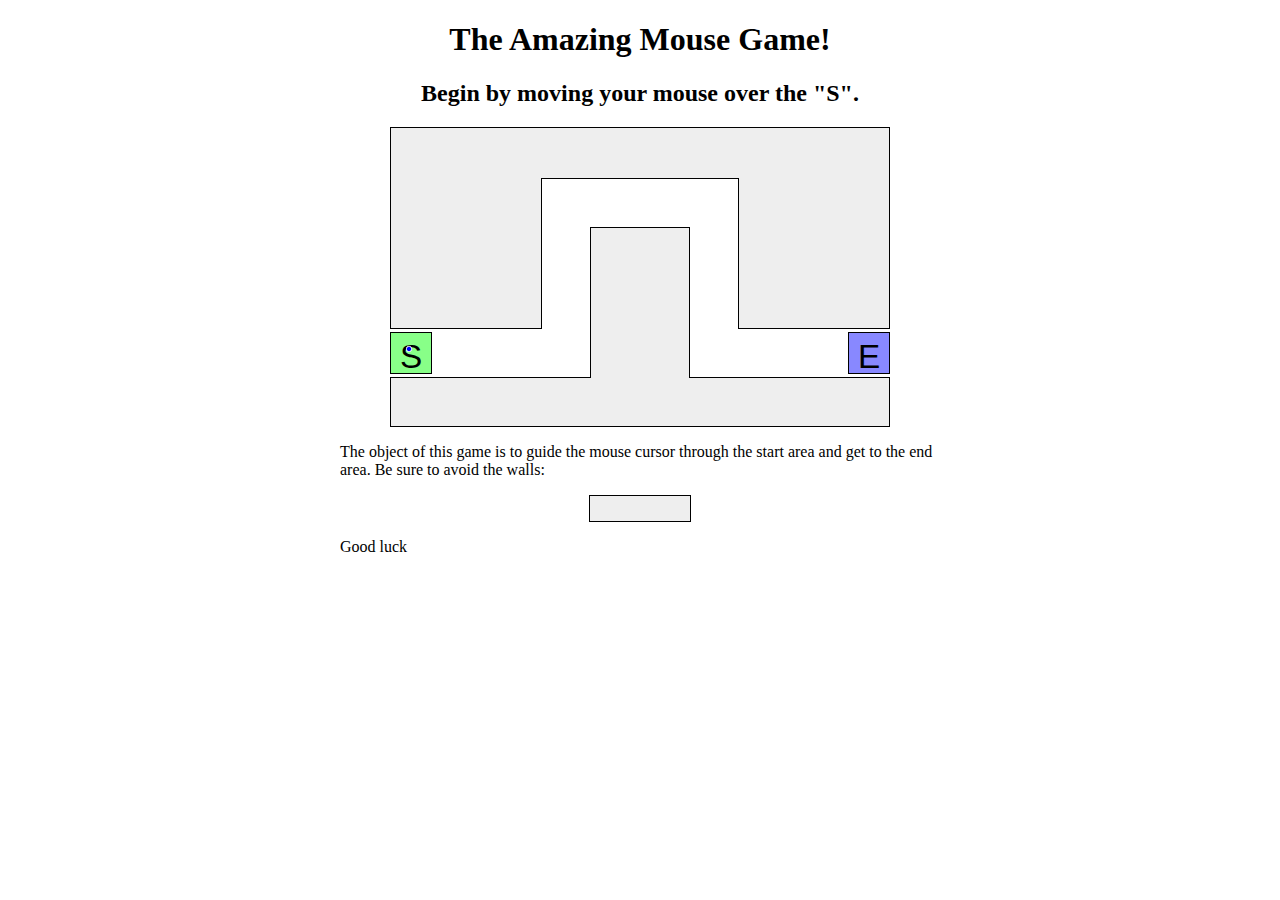
<file: index.html>
<!DOCTYPE html>
<html>
	<head>
		<title>Maze!</title>
		<link href="game.css" type="text/css" rel="stylesheet" />
		<script src="game.js" type="text/javascript" defer></script>
	</head>

	<body>
		<h1>The Amazing Mouse Game!</h1>
		<h2 id="status">Begin by moving your mouse over the "S".</h2>
		<div id="game">
			<div id="start">S</div>
			<div class="boundary" id="boundary1"></div>
			<div class="boundary"></div>
			<div class="boundary"></div>
			<div class="boundary"></div>
			<div class="boundary"></div>
			<div id="end">E</div>
		</div>
		<p>
			The object of this game is to guide the mouse cursor through the start area and get to the end area.  Be sure to avoid the walls:
		</p>
		<div class="boundary example"></div>
		<p>
			Good luck
		</p>
	</body>
</html>
</file>
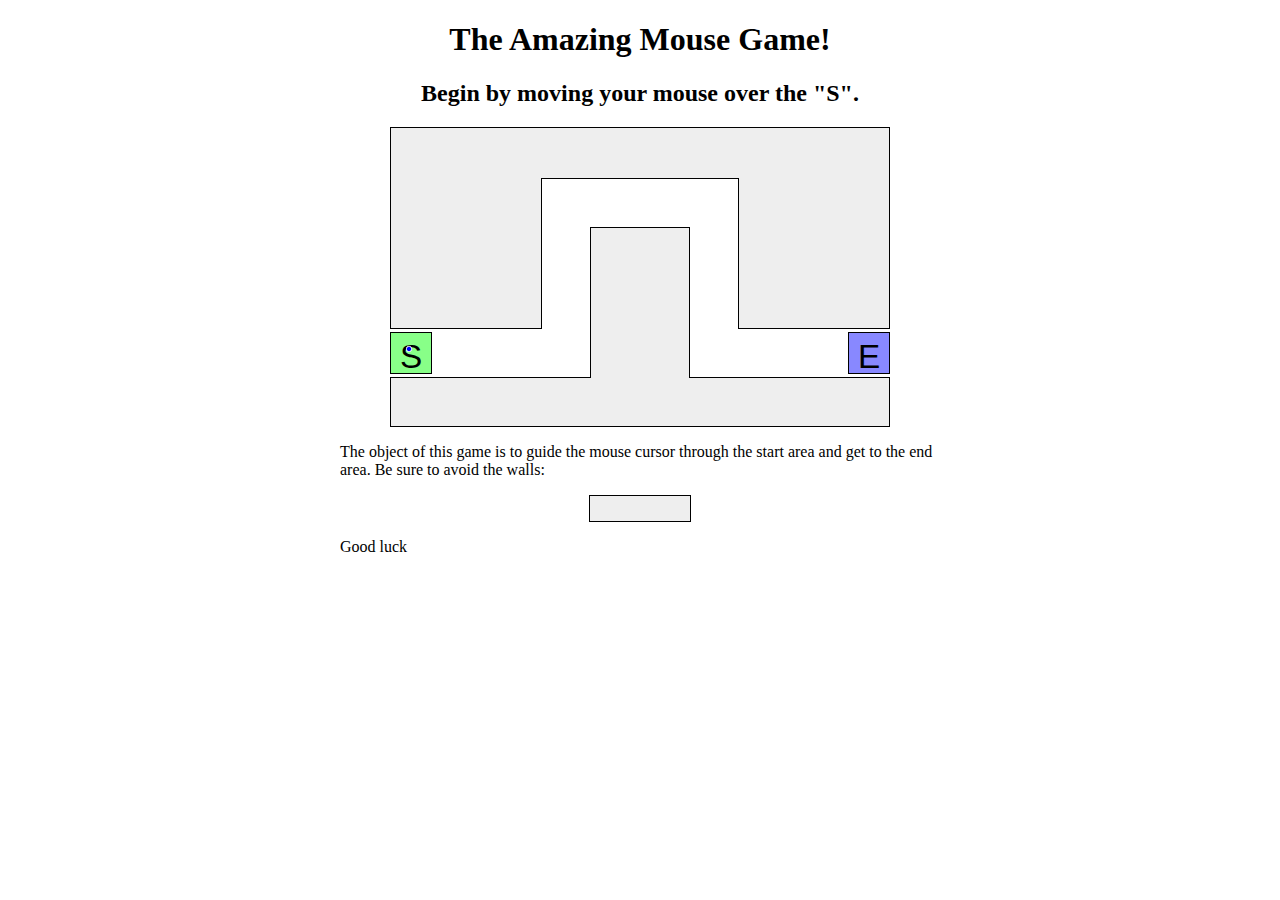
<file: game.html>
<!DOCTYPE html>
<html>
	<head>
		<title>Maze!</title>
		<link href="game.css" type="text/css" rel="stylesheet" />
		<script src="game.js" type="text/javascript" defer></script>
	</head>

	<body>
		<h1>The Amazing Mouse Game!</h1>
		<h2 id="status">Begin by moving your mouse over the "S".</h2>
		<div id="game">
			<div id="start">S</div>
			<div class="boundary" id="boundary1"></div>
			<div class="boundary"></div>
			<div class="boundary"></div>
			<div class="boundary"></div>
			<div class="boundary"></div>
			<div id="end">E</div>
		</div>
		<p>
			The object of this game is to guide the mouse cursor through the start area and get to the end area.  Be sure to avoid the walls:
		</p>
		<div class="boundary example"></div>
		<p>
			Good luck
		</p>
	</body>
</html>
</file>
<file: game.css>
/*
Game Lab CSS file
You don't need to download or edit this file.
*/

h1, h2 {
	text-align: center;
}

p {
	width: 600px;
	margin: 1em auto;
}

#game {
	margin: auto;
	position: relative;
	height: 300px;
	width: 500px;
}

#start, #end {
	position: absolute;
	top: 205px;
	height: 30px;
	width: 30px;
	border: 1px solid black;
	padding: 5px;
	cursor: default;
	
	font-family: "Helvetica", "Arial", sans-serif;
	font-size: 25pt;
	text-align: center;
}

#game #start {
	background-color: #88ff88;
	left: 0;
}

#game #end {
	background-color: #8888ff;
	right: 0;
}

div.boundary {
	background-color: #eeeeee;
	border: 1px solid black;
}

div.boundary.example {
	margin: auto;
	width: 100px;
	height: 25px;
}

div.youlose {
	background-color: #ff8888;
}

/*
Hack hack hack; these are CSS "sibling selectors" for selecting
neighboring elements.  Necessary to avoid giving ids to the boundary divs
*/

#game div.boundary {
	position: absolute;
	
	top: 0;
	left: 0;
	height: 200px;
	width: 150px;
	z-index: 1;
}

#game div.boundary + div.boundary {
	border-left: none;
	border-right: none;
	z-index: 2;
	
	left: 151px;
	height: 50px;
	width: 198px;
}

#game div.boundary + div.boundary + div.boundary {
	border-left: 1px black solid;
	border-right: 1px black solid;
	z-index: 1;
	
	left: 348px;
	height: 200px;
	width: 150px;
}

#game div.boundary + div.boundary + div.boundary + div.boundary {
	border: 1px black solid;
	
	top: 250px;
	left: 0;
	height: 48px;
	width: 498px;
}

#game div.boundary + div.boundary + div.boundary + div.boundary + div.boundary {
	border-bottom: none;
	
	top: 100px;
	left: 200px;
	height: 150px;
	width: 98px;
}
</file>
